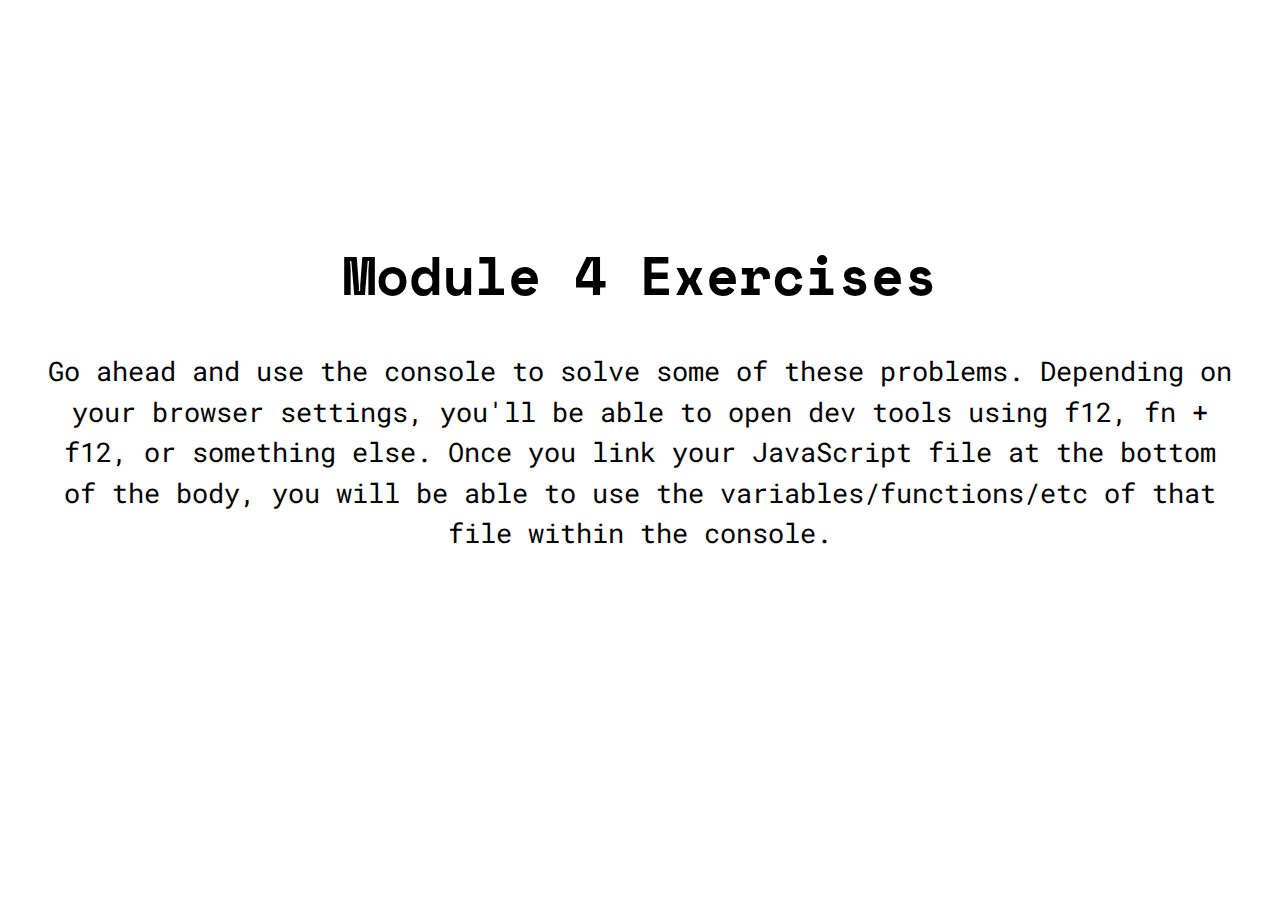
<file: index.html>
<!DOCTYPE html>
<html lang="en-US">
    <head>
        <meta charset="utf-8">
        <meta http-equiv="X-UA-Compatible" content="IE=edge">
        <title>Module 4 Exercises</title>
        <meta name="description" content="">
        <meta name="viewport" content="width=device-width, initial-scale=1">
        <link rel="stylesheet" href="styles/index.css">
        <link rel="icon" href="images/logo_ywca_32by32.png">
        <link href="https://fonts.googleapis.com/css?family=Space+Mono:regular,italic,700,700italic" rel="stylesheet" />
        <link href="https://fonts.googleapis.com/css?family=Roboto+Mono:100,200,300,regular,500,600,700,100italic,200italic,300italic,italic,500italic,600italic,700italic" rel="stylesheet" />
    </head>
    <body>
        <header id="header-index" class="container header">
            <h1>Module 4 Exercises</h1>
            <p>
                Go ahead and use the console to solve some of these problems. Depending on your browser settings, you'll be able to open dev tools using f12, fn + f12, or something else. Once you link your JavaScript file at the bottom of the body, you will be able to use the variables/functions/etc of that file within the console.
            </p>
        </header>
        <!-- <script src="exercises/ex3.js" async defer></script> -->
        <script src="examples.js"></script>
    </body>
</html>
</file>
<file: styles/index.css>
@import url(https://fonts.googleapis.com/css?family=Roboto+Mono:100,200,300,regular,500,600,700,100italic,200italic,300italic,italic,500italic,600italic,700italic);
@import url(https://fonts.googleapis.com/css?family=Space+Mono:regular,italic,700,700italic);

* {
  box-sizing: border-box;
}

body, 
html {
  font-family: "Roboto Mono", sans-serif;
  font-size: 1.125rem;
  line-height: 1.5;
  margin: 0;
  z-index: 1;
}

li {
  margin-block: 5%;   /* Space Between Question Borders */
}

.container {
  padding-block: 5rem;
  padding-inline: 1.5em;
}

.header {
  font-size: 1.5rem;
  font-family: Arial, Helvetica, sans-serif sans-serif;
  margin-block: 4em;
  text-align: center;
}

.header h1 {
  font-family: 'Space Mono', sans-serif;
}

.link {
  margin-inline: 5%;
}
</file>
